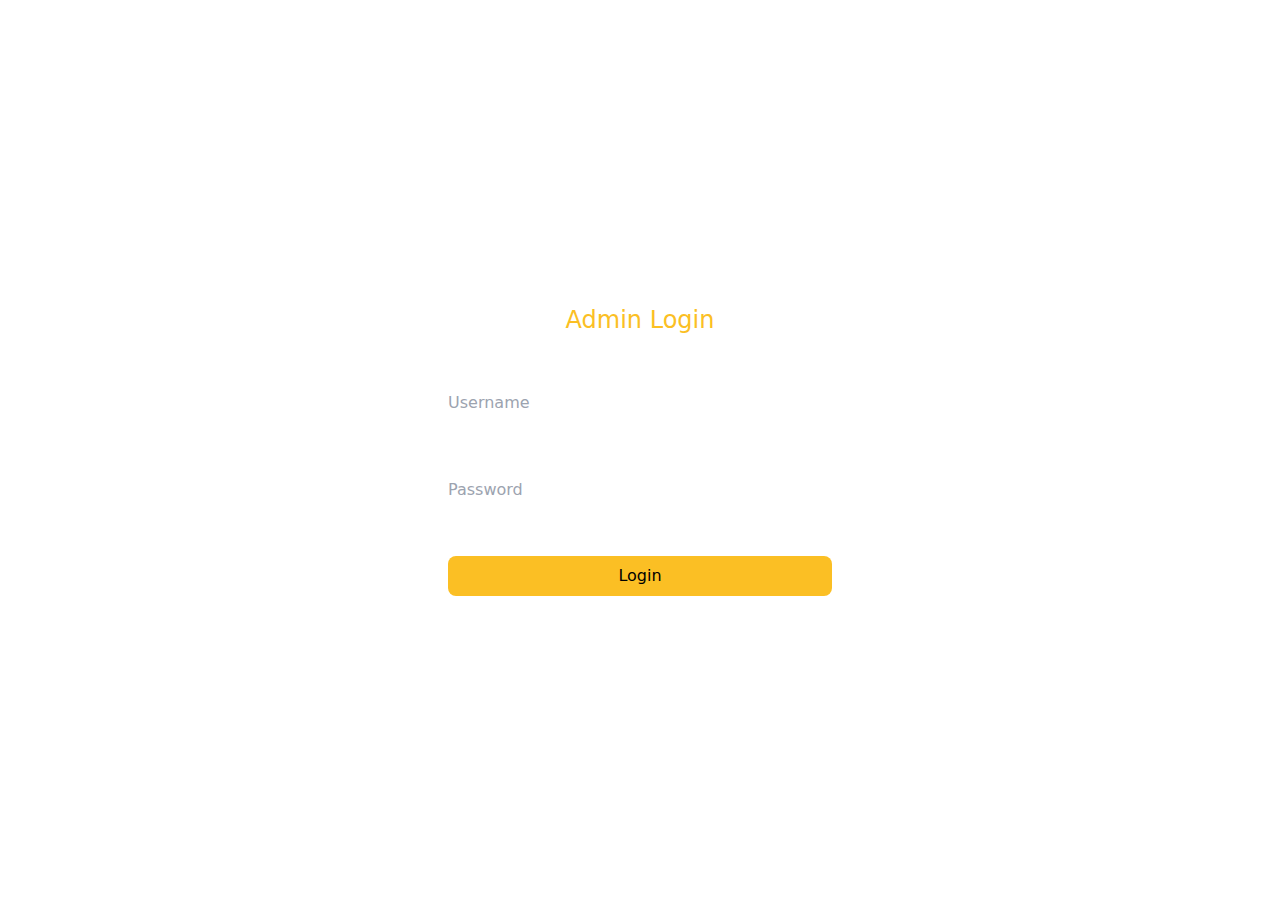
<file: adminLogin.html>
<!DOCTYPE html><html lang="en"><head><meta charSet="utf-8"/><meta name="viewport" content="width=device-width"/><meta name="next-head-count" content="2"/><link rel="preload" href="/_next/static/css/6b5a0ddafccbca3c.css" as="style"/><link rel="stylesheet" href="/_next/static/css/6b5a0ddafccbca3c.css" data-n-g=""/><noscript data-n-css=""></noscript><script defer="" nomodule="" src="/_next/static/chunks/polyfills-c67a75d1b6f99dc8.js"></script><script src="/_next/static/chunks/webpack-ee7e63bc15b31913.js" defer=""></script><script src="/_next/static/chunks/framework-114634acb84f8baa.js" defer=""></script><script src="/_next/static/chunks/main-453a5defee1a4e25.js" defer=""></script><script src="/_next/static/chunks/pages/_app-1219997832276e06.js" defer=""></script><script src="/_next/static/chunks/c75d5872-19b0bf0c1948129e.js" defer=""></script><script src="/_next/static/chunks/7112840a-4c2a46329ce536a8.js" defer=""></script><script src="/_next/static/chunks/d7eeaac4-63cf574af18ba839.js" defer=""></script><script src="/_next/static/chunks/788-29881f689a659cc2.js" defer=""></script><script src="/_next/static/chunks/160-cbed17c80ece474a.js" defer=""></script><script src="/_next/static/chunks/pages/adminLogin-1b6baba4fc8fa165.js" defer=""></script><script src="/_next/static/4u2jlJI4qaXYUh61u1UgI/_buildManifest.js" defer=""></script><script src="/_next/static/4u2jlJI4qaXYUh61u1UgI/_ssgManifest.js" defer=""></script></head><body><div id="__next"><div class="h-screen w-screen flex justify-center items-center"><div class="h-96 w-96 flex flex-col justify-evenly items-center rounded-lg"><p class="text-amber-400 text-2xl">Admin Login</p><input class="h-10 w-96 rounded-lg" type="text" placeholder="Username"/><input class="h-10 w-96 rounded-lg" type="password" placeholder="Password"/><button class="h-10 w-96 rounded-lg bg-amber-400 text-black">Login</button></div></div></div><script id="__NEXT_DATA__" type="application/json">{"props":{"pageProps":{}},"page":"/adminLogin","query":{},"buildId":"4u2jlJI4qaXYUh61u1UgI","nextExport":true,"autoExport":true,"isFallback":false,"scriptLoader":[]}</script></body></html>
</file>
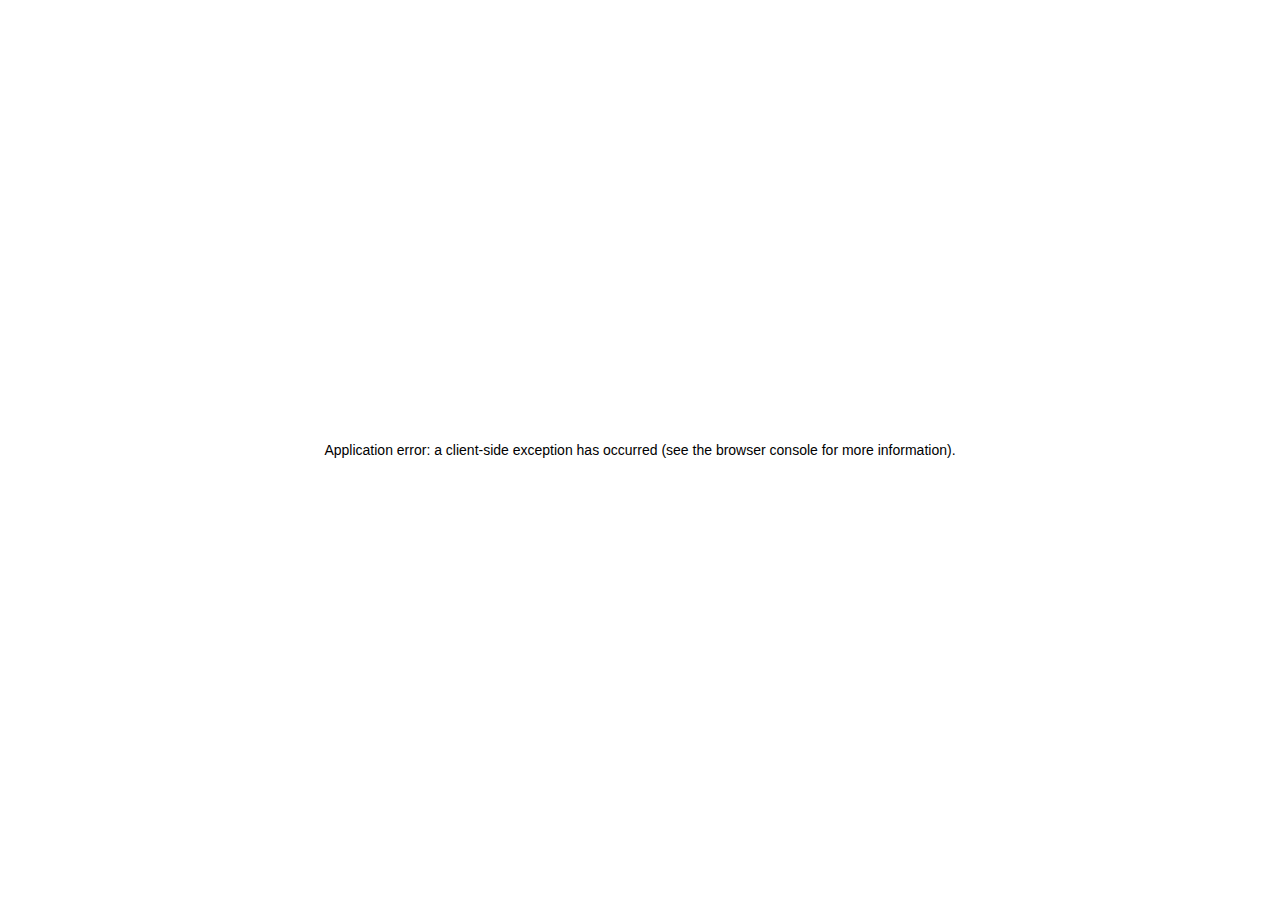
<file: cart.html>
<!DOCTYPE html><html lang="en"><head><meta charSet="utf-8"/><meta name="viewport" content="width=device-width"/><meta name="next-head-count" content="2"/><link rel="preload" href="/_next/static/css/6b5a0ddafccbca3c.css" as="style"/><link rel="stylesheet" href="/_next/static/css/6b5a0ddafccbca3c.css" data-n-g=""/><noscript data-n-css=""></noscript><script defer="" nomodule="" src="/_next/static/chunks/polyfills-c67a75d1b6f99dc8.js"></script><script src="/_next/static/chunks/webpack-ee7e63bc15b31913.js" defer=""></script><script src="/_next/static/chunks/framework-114634acb84f8baa.js" defer=""></script><script src="/_next/static/chunks/main-453a5defee1a4e25.js" defer=""></script><script src="/_next/static/chunks/pages/_app-1219997832276e06.js" defer=""></script><script src="/_next/static/chunks/c75d5872-19b0bf0c1948129e.js" defer=""></script><script src="/_next/static/chunks/7112840a-4c2a46329ce536a8.js" defer=""></script><script src="/_next/static/chunks/788-29881f689a659cc2.js" defer=""></script><script src="/_next/static/chunks/160-cbed17c80ece474a.js" defer=""></script><script src="/_next/static/chunks/pages/cart-ef12d7907c111641.js" defer=""></script><script src="/_next/static/4u2jlJI4qaXYUh61u1UgI/_buildManifest.js" defer=""></script><script src="/_next/static/4u2jlJI4qaXYUh61u1UgI/_ssgManifest.js" defer=""></script></head><body><div id="__next"><div class="w-screen h-20 flex justify-between items-center bg-black"><p class="text-amber-400 text-2xl">Total Value = <!-- -->0<!-- -->₹</p><a class="text-amber-400 select-none text-2xl mr-10 cursor-pointer active:bg-amber-400 active:text-black p-2 rounded"> Checkout</a></div><div class="h-screen w-screen flex flex-col justify-center items-center"></div></div><script id="__NEXT_DATA__" type="application/json">{"props":{"pageProps":{}},"page":"/cart","query":{},"buildId":"4u2jlJI4qaXYUh61u1UgI","nextExport":true,"autoExport":true,"isFallback":false,"scriptLoader":[]}</script></body></html>
</file>
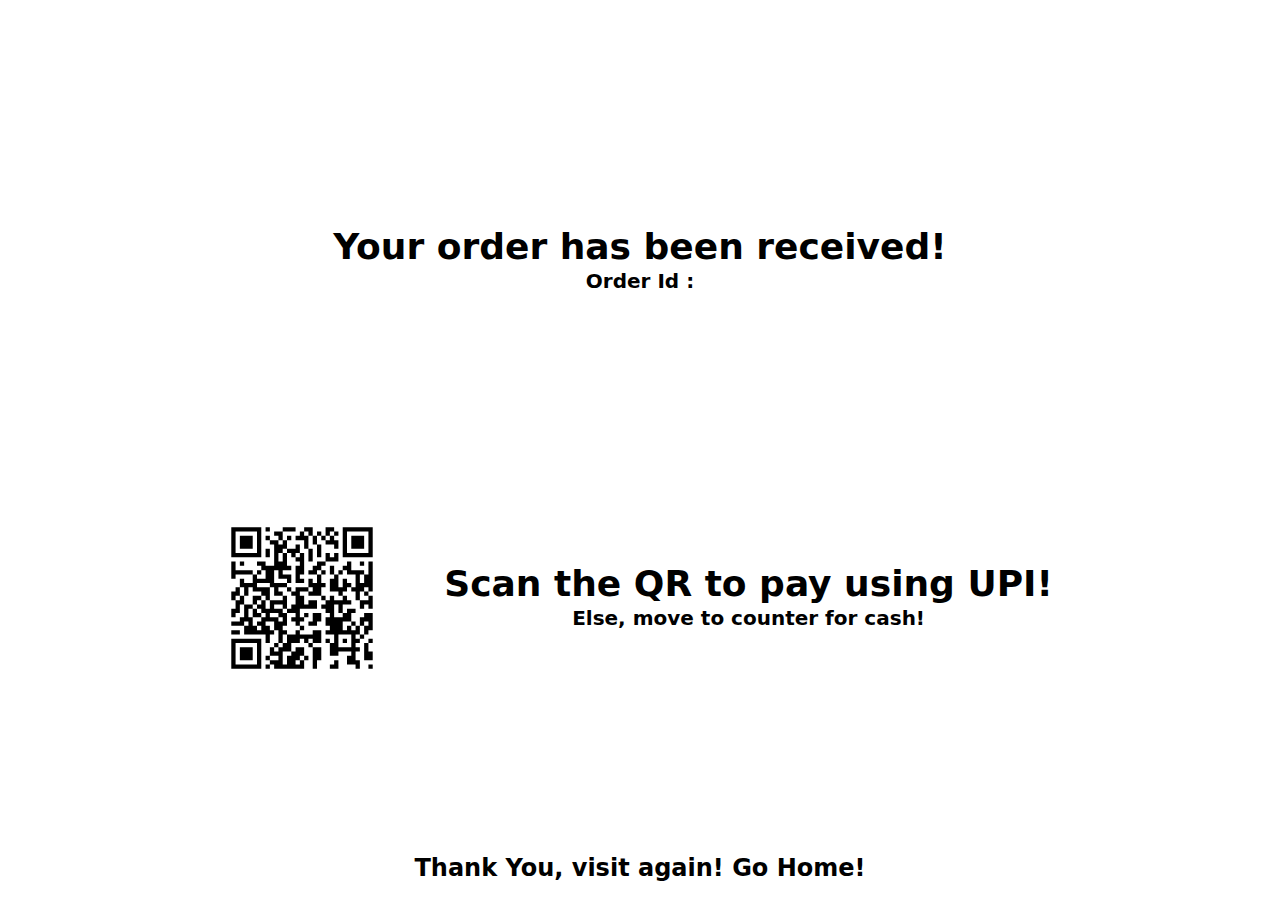
<file: checkout.html>
<!DOCTYPE html><html lang="en"><head><meta charSet="utf-8"/><meta name="viewport" content="width=device-width"/><meta name="next-head-count" content="2"/><link rel="preload" href="/_next/static/css/6b5a0ddafccbca3c.css" as="style"/><link rel="stylesheet" href="/_next/static/css/6b5a0ddafccbca3c.css" data-n-g=""/><noscript data-n-css=""></noscript><script defer="" nomodule="" src="/_next/static/chunks/polyfills-c67a75d1b6f99dc8.js"></script><script src="/_next/static/chunks/webpack-ee7e63bc15b31913.js" defer=""></script><script src="/_next/static/chunks/framework-114634acb84f8baa.js" defer=""></script><script src="/_next/static/chunks/main-453a5defee1a4e25.js" defer=""></script><script src="/_next/static/chunks/pages/_app-1219997832276e06.js" defer=""></script><script src="/_next/static/chunks/873-59f2e7d46e9400cb.js" defer=""></script><script src="/_next/static/chunks/pages/checkout-980442daf420f0b1.js" defer=""></script><script src="/_next/static/4u2jlJI4qaXYUh61u1UgI/_buildManifest.js" defer=""></script><script src="/_next/static/4u2jlJI4qaXYUh61u1UgI/_ssgManifest.js" defer=""></script></head><body><div id="__next"><div class="h-screen w-screen flex flex-col justify-evenly items-center"><h1 class="text-4xl text-center font-semibold">Your order has been received! <br/> <p class="text-xl">Order Id : </p> </h1><div class="flex justify-evenly items-center w-9/12"><img alt="qr" src="/Assets/Images/upi.svg" width="150" height="150" decoding="async" data-nimg="1" loading="lazy" style="color:transparent"/><p class="text-4xl text-center font-semibold">Scan the QR to pay using UPI!<br/><p class="text-xl">Else, move to counter for cash!</p></p></div><p class="absolute bottom-4 text-2xl font-semibold">Thank You, visit again!<!-- --> <a href="/">Go Home!</a></p></div></div><script id="__NEXT_DATA__" type="application/json">{"props":{"pageProps":{}},"page":"/checkout","query":{},"buildId":"4u2jlJI4qaXYUh61u1UgI","nextExport":true,"autoExport":true,"isFallback":false,"scriptLoader":[]}</script></body></html>
</file>
<file: _next/static/css/6b5a0ddafccbca3c.css>
/*
! tailwindcss v3.2.4 | MIT License | https://tailwindcss.com
*/*,:after,:before{box-sizing:border-box;border:0 solid #e5e7eb}:after,:before{--tw-content:""}html{line-height:1.5;-webkit-text-size-adjust:100%;-moz-tab-size:4;-o-tab-size:4;tab-size:4;font-family:ui-sans-serif,system-ui,-apple-system,BlinkMacSystemFont,Segoe UI,Roboto,Helvetica Neue,Arial,Noto Sans,sans-serif,Apple Color Emoji,Segoe UI Emoji,Segoe UI Symbol,Noto Color Emoji;font-feature-settings:normal}body{margin:0;line-height:inherit}hr{height:0;color:inherit;border-top-width:1px}abbr:where([title]){-webkit-text-decoration:underline dotted;text-decoration:underline dotted}h1,h2,h3,h4,h5,h6{font-size:inherit;font-weight:inherit}a{color:inherit;text-decoration:inherit}b,strong{font-weight:bolder}code,kbd,pre,samp{font-family:ui-monospace,SFMono-Regular,Menlo,Monaco,Consolas,Liberation Mono,Courier New,monospace;font-size:1em}small{font-size:80%}sub,sup{font-size:75%;line-height:0;position:relative;vertical-align:baseline}sub{bottom:-.25em}sup{top:-.5em}table{text-indent:0;border-color:inherit;border-collapse:collapse}button,input,optgroup,select,textarea{font-family:inherit;font-size:100%;font-weight:inherit;line-height:inherit;color:inherit;margin:0;padding:0}button,select{text-transform:none}[type=button],[type=reset],[type=submit],button{-webkit-appearance:button;background-color:transparent;background-image:none}:-moz-focusring{outline:auto}:-moz-ui-invalid{box-shadow:none}progress{vertical-align:baseline}::-webkit-inner-spin-button,::-webkit-outer-spin-button{height:auto}[type=search]{-webkit-appearance:textfield;outline-offset:-2px}::-webkit-search-decoration{-webkit-appearance:none}::-webkit-file-upload-button{-webkit-appearance:button;font:inherit}summary{display:list-item}blockquote,dd,dl,figure,h1,h2,h3,h4,h5,h6,hr,p,pre{margin:0}fieldset{margin:0}fieldset,legend{padding:0}menu,ol,ul{list-style:none;margin:0;padding:0}textarea{resize:vertical}input::-moz-placeholder,textarea::-moz-placeholder{opacity:1;color:#9ca3af}input::placeholder,textarea::placeholder{opacity:1;color:#9ca3af}[role=button],button{cursor:pointer}:disabled{cursor:default}audio,canvas,embed,iframe,img,object,svg,video{display:block;vertical-align:middle}img,video{max-width:100%;height:auto}[hidden]{display:none}*,:after,:before{--tw-border-spacing-x:0;--tw-border-spacing-y:0;--tw-translate-x:0;--tw-translate-y:0;--tw-rotate:0;--tw-skew-x:0;--tw-skew-y:0;--tw-scale-x:1;--tw-scale-y:1;--tw-pan-x: ;--tw-pan-y: ;--tw-pinch-zoom: ;--tw-scroll-snap-strictness:proximity;--tw-ordinal: ;--tw-slashed-zero: ;--tw-numeric-figure: ;--tw-numeric-spacing: ;--tw-numeric-fraction: ;--tw-ring-inset: ;--tw-ring-offset-width:0px;--tw-ring-offset-color:#fff;--tw-ring-color:rgba(59,130,246,.5);--tw-ring-offset-shadow:0 0 #0000;--tw-ring-shadow:0 0 #0000;--tw-shadow:0 0 #0000;--tw-shadow-colored:0 0 #0000;--tw-blur: ;--tw-brightness: ;--tw-contrast: ;--tw-grayscale: ;--tw-hue-rotate: ;--tw-invert: ;--tw-saturate: ;--tw-sepia: ;--tw-drop-shadow: ;--tw-backdrop-blur: ;--tw-backdrop-brightness: ;--tw-backdrop-contrast: ;--tw-backdrop-grayscale: ;--tw-backdrop-hue-rotate: ;--tw-backdrop-invert: ;--tw-backdrop-opacity: ;--tw-backdrop-saturate: ;--tw-backdrop-sepia: }::backdrop{--tw-border-spacing-x:0;--tw-border-spacing-y:0;--tw-translate-x:0;--tw-translate-y:0;--tw-rotate:0;--tw-skew-x:0;--tw-skew-y:0;--tw-scale-x:1;--tw-scale-y:1;--tw-pan-x: ;--tw-pan-y: ;--tw-pinch-zoom: ;--tw-scroll-snap-strictness:proximity;--tw-ordinal: ;--tw-slashed-zero: ;--tw-numeric-figure: ;--tw-numeric-spacing: ;--tw-numeric-fraction: ;--tw-ring-inset: ;--tw-ring-offset-width:0px;--tw-ring-offset-color:#fff;--tw-ring-color:rgba(59,130,246,.5);--tw-ring-offset-shadow:0 0 #0000;--tw-ring-shadow:0 0 #0000;--tw-shadow:0 0 #0000;--tw-shadow-colored:0 0 #0000;--tw-blur: ;--tw-brightness: ;--tw-contrast: ;--tw-grayscale: ;--tw-hue-rotate: ;--tw-invert: ;--tw-saturate: ;--tw-sepia: ;--tw-drop-shadow: ;--tw-backdrop-blur: ;--tw-backdrop-brightness: ;--tw-backdrop-contrast: ;--tw-backdrop-grayscale: ;--tw-backdrop-hue-rotate: ;--tw-backdrop-invert: ;--tw-backdrop-opacity: ;--tw-backdrop-saturate: ;--tw-backdrop-sepia: }.absolute{position:absolute}.relative{position:relative}.bottom-4{bottom:1rem}.-z-10{z-index:-10}.m-28{margin:7rem}.mb-10{margin-bottom:2.5rem}.ml-5{margin-left:1.25rem}.mr-5{margin-right:1.25rem}.mr-2{margin-right:.5rem}.mt-52{margin-top:13rem}.mr-6{margin-right:1.5rem}.mt-4{margin-top:1rem}.mr-10{margin-right:2.5rem}.block{display:block}.flex{display:flex}.h-screen{height:100vh}.h-96{height:24rem}.h-10{height:2.5rem}.h-24{height:6rem}.h-1\/2{height:50%}.h-72{height:18rem}.h-3{height:.75rem}.h-20{height:5rem}.w-screen{width:100vw}.w-96{width:24rem}.w-full{width:100%}.w-9\/12{width:75%}.w-1\/2{width:50%}.w-11\/12{width:91.666667%}.w-3{width:.75rem}.flex-shrink-0{flex-shrink:0}.flex-grow{flex-grow:1}.cursor-pointer{cursor:pointer}.select-none{-webkit-user-select:none;-moz-user-select:none;user-select:none}.flex-col{flex-direction:column}.flex-wrap{flex-wrap:wrap}.items-center{align-items:center}.justify-center{justify-content:center}.justify-between{justify-content:space-between}.justify-evenly{justify-content:space-evenly}.rounded-lg{border-radius:.5rem}.rounded-xl{border-radius:.75rem}.rounded-2xl{border-radius:1rem}.rounded{border-radius:.25rem}.border-2{border-width:2px}.border{border-width:1px}.border-solid{border-style:solid}.border-black{--tw-border-opacity:1;border-color:rgb(0 0 0/var(--tw-border-opacity))}.border-gray-400{--tw-border-opacity:1;border-color:rgb(156 163 175/var(--tw-border-opacity))}.bg-amber-400{--tw-bg-opacity:1;background-color:rgb(251 191 36/var(--tw-bg-opacity))}.bg-white{--tw-bg-opacity:1;background-color:rgb(255 255 255/var(--tw-bg-opacity))}.bg-bodybg{--tw-bg-opacity:1;background-color:rgb(15 14 23/var(--tw-bg-opacity))}.bg-whitelike{--tw-bg-opacity:1;background-color:rgb(255 255 254/var(--tw-bg-opacity))}.bg-amber-500{--tw-bg-opacity:1;background-color:rgb(245 158 11/var(--tw-bg-opacity))}.bg-black{--tw-bg-opacity:1;background-color:rgb(0 0 0/var(--tw-bg-opacity))}.fill-current{fill:currentColor}.p-5{padding:1.25rem}.p-3{padding:.75rem}.p-10{padding:2.5rem}.p-2{padding:.5rem}.p-4{padding:1rem}.px-3{padding-left:.75rem;padding-right:.75rem}.py-2{padding-top:.5rem;padding-bottom:.5rem}.text-center{text-align:center}.text-2xl{font-size:1.5rem;line-height:2rem}.text-3xl{font-size:1.875rem;line-height:2.25rem}.text-4xl{font-size:2.25rem;line-height:2.5rem}.text-xl{font-size:1.25rem;line-height:1.75rem}.text-5xl{font-size:3rem;line-height:1}.text-sm{font-size:.875rem;line-height:1.25rem}.text-lg{font-size:1.125rem;line-height:1.75rem}.font-semibold{font-weight:600}.uppercase{text-transform:uppercase}.tracking-tight{letter-spacing:-.025em}.text-amber-400{--tw-text-opacity:1;color:rgb(251 191 36/var(--tw-text-opacity))}.text-black{--tw-text-opacity:1;color:rgb(0 0 0/var(--tw-text-opacity))}.text-whitelike{--tw-text-opacity:1;color:rgb(255 255 254/var(--tw-text-opacity))}.text-white{--tw-text-opacity:1;color:rgb(255 255 255/var(--tw-text-opacity))}.text-gray-200{--tw-text-opacity:1;color:rgb(229 231 235/var(--tw-text-opacity))}.opacity-80{opacity:.8}.opacity-60{opacity:.6}.opacity-75{opacity:.75}.transition{transition-property:color,background-color,border-color,text-decoration-color,fill,stroke,opacity,box-shadow,transform,filter,-webkit-backdrop-filter;transition-property:color,background-color,border-color,text-decoration-color,fill,stroke,opacity,box-shadow,transform,filter,backdrop-filter;transition-property:color,background-color,border-color,text-decoration-color,fill,stroke,opacity,box-shadow,transform,filter,backdrop-filter,-webkit-backdrop-filter;transition-timing-function:cubic-bezier(.4,0,.2,1);transition-duration:.15s}.duration-300{transition-duration:.3s}.duration-75{transition-duration:75ms}.ease-in-out{transition-timing-function:cubic-bezier(.4,0,.2,1)}:root{overflow-x:hidden}.hover\:border-white:hover{--tw-border-opacity:1;border-color:rgb(255 255 255/var(--tw-border-opacity))}.hover\:bg-amber-400:hover{--tw-bg-opacity:1;background-color:rgb(251 191 36/var(--tw-bg-opacity))}.hover\:text-white:hover{--tw-text-opacity:1;color:rgb(255 255 255/var(--tw-text-opacity))}.active\:bg-black:active{--tw-bg-opacity:1;background-color:rgb(0 0 0/var(--tw-bg-opacity))}.active\:bg-amber-400:active{--tw-bg-opacity:1;background-color:rgb(251 191 36/var(--tw-bg-opacity))}.active\:text-black:active{--tw-text-opacity:1;color:rgb(0 0 0/var(--tw-text-opacity))}@media (min-width:1024px){.lg\:mt-0{margin-top:0}.lg\:inline-block{display:inline-block}.lg\:flex{display:flex}.lg\:hidden{display:none}.lg\:w-auto{width:auto}.lg\:flex-grow{flex-grow:1}.lg\:items-center{align-items:center}}
</file>
